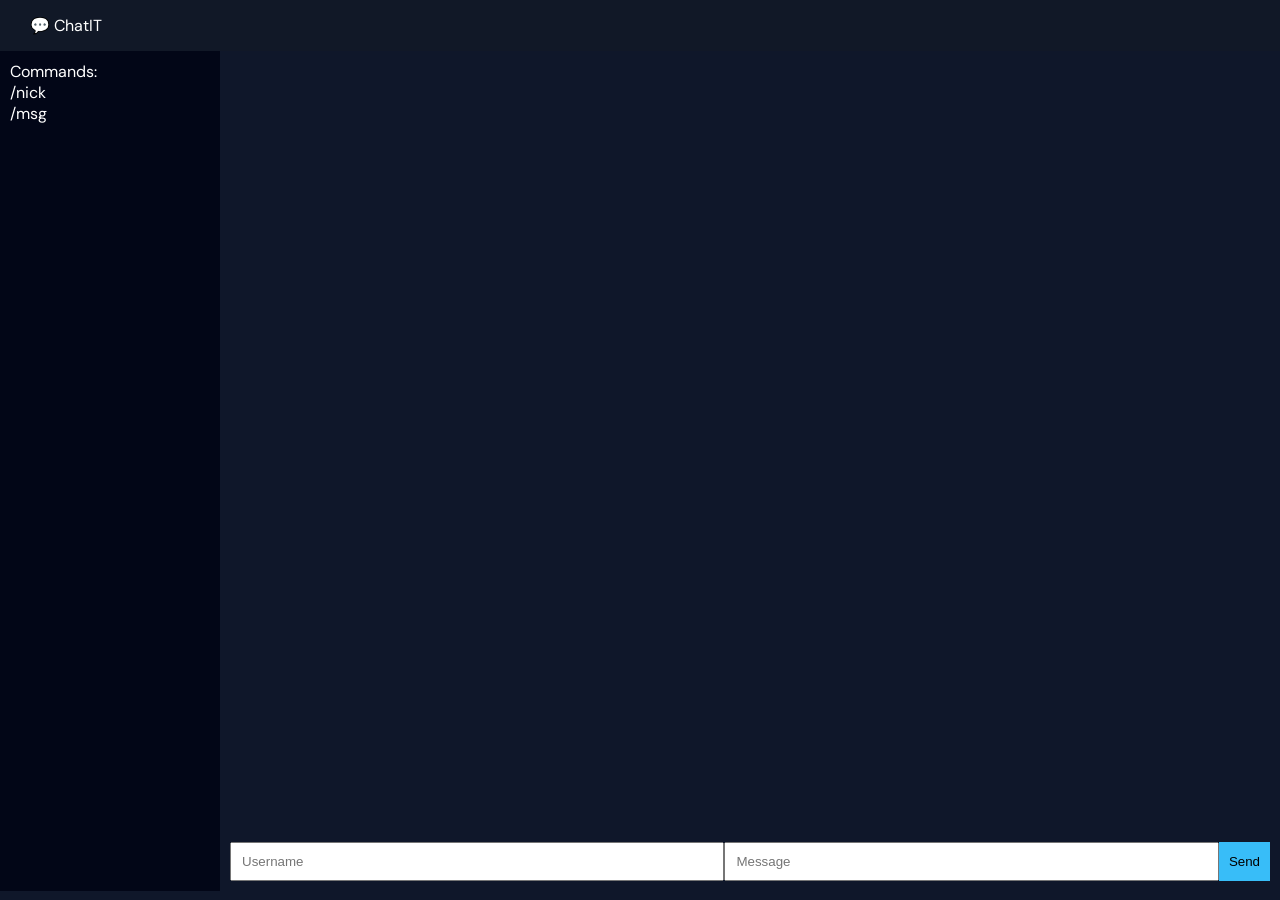
<file: frontend/index.html>
<!DOCTYPE html>
<html lang="en">
<head>
<meta charset="UTF-8">
<meta name="viewport" content="width=device-width, initial-scale=1.0">
<title>ChatIT</title>
<link href="https://fonts.googleapis.com/css2?family=DM+Sans&display=swap" rel="stylesheet">
<style>
body { font-family:'DM Sans'; background:#0f172a; color:white; margin:0;}
header {display:flex;justify-content:space-between;padding:15px 30px;background:#111827;}
.container {display:flex;height:calc(100vh - 60px);}
.sidebar {width:200px;background:#020617;padding:10px;}
.chat {flex:1;display:flex;flex-direction:column;}
.messages {flex:1;overflow-y:auto;padding:10px;}
.input-area {display:flex;padding:10px;}
input {flex:1;padding:10px;}
button {padding:10px;background:#38bdf8;border:none;}
</style>
</head>
<body>
<header><div>💬 ChatIT</div></header>
<div class="container">
<div class="sidebar">Commands:<br>/nick<br>/msg</div>
<div class="chat">
<div id="messages" class="messages"></div>
<div class="input-area">
<input id="username" placeholder="Username">
<input id="message" placeholder="Message">
<button onclick="sendMessage()">Send</button>
</div>
</div>
</div>
<script>
let socket = new WebSocket("ws://localhost:3000");
socket.onmessage = e => {
 let div = document.createElement("div");
 div.innerText = e.data;
 document.getElementById("messages").appendChild(div);
};
function sendMessage(){
 let user=document.getElementById("username").value;
 let msg=document.getElementById("message").value;
 socket.send(msg.startsWith("/")?msg:user+": "+msg);
}
</script>
</body>
</html>
</file>
